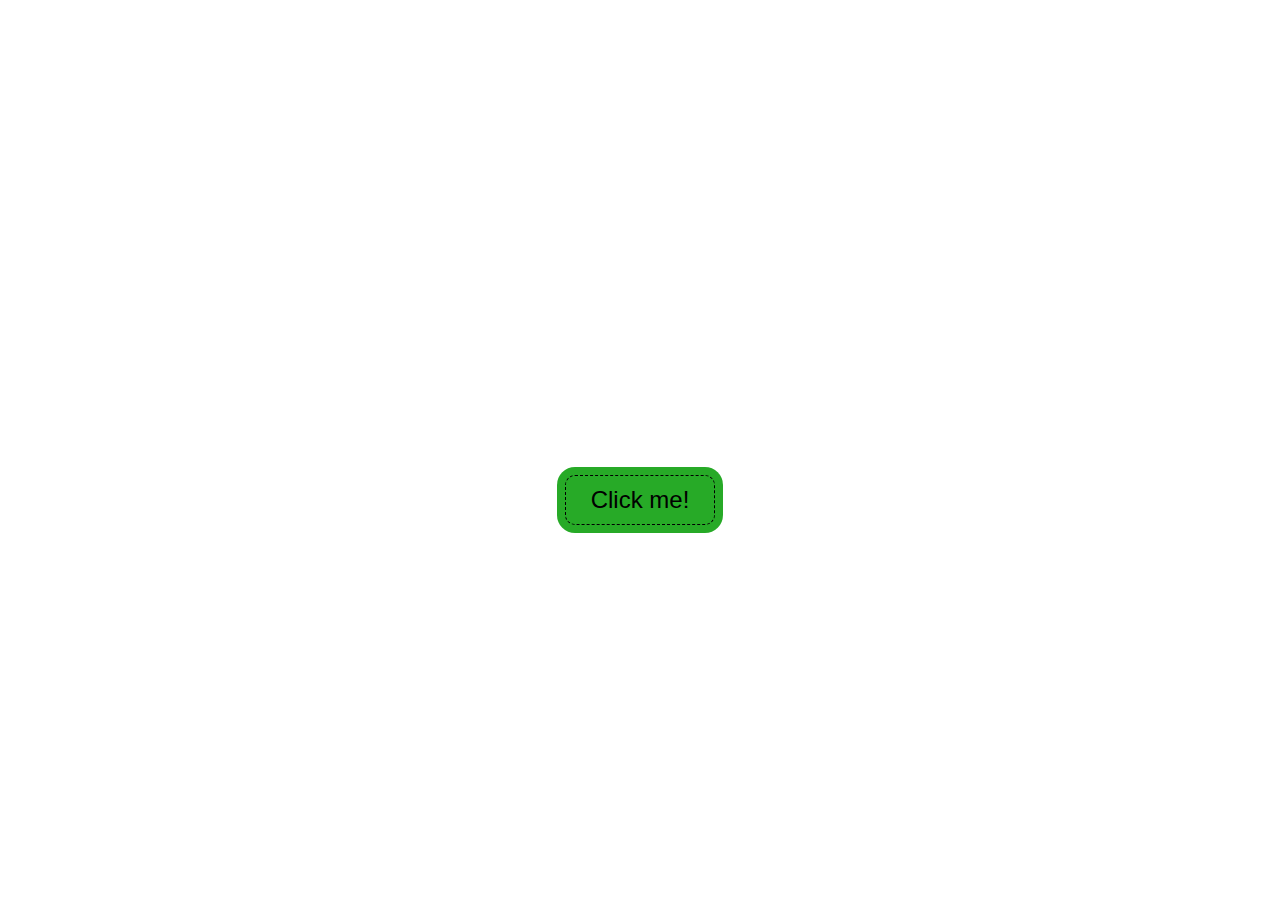
<file: click button/index.html>
<!DOCTYPE html>
<html lang="en">
<head>
    <meta charset="UTF-8">
    <meta name="viewport" content="width=device-width, initial-scale=1.0">
    <title>Switched Button</title>
    <style>
        body{
            margin: 0;
            padding: 0;
            background: white;
        }

        button{
            position: absolute;
            top: 50%;
            left: 50%;
            transform: translate(-50%, 50%);
            border: 1px dashed black;
            box-shadow: 0 0 0 8px rgb(39 , 170, 39);
            background-color: rgb(39, 170, 39);
            height: 50px;
            width: 150px;
            font-size: 1.5rem;
            border-radius: 10px;

        }
    </style>
</head>
<body>

    <button>Click me! </button>
    
</body>
</html>
</file>
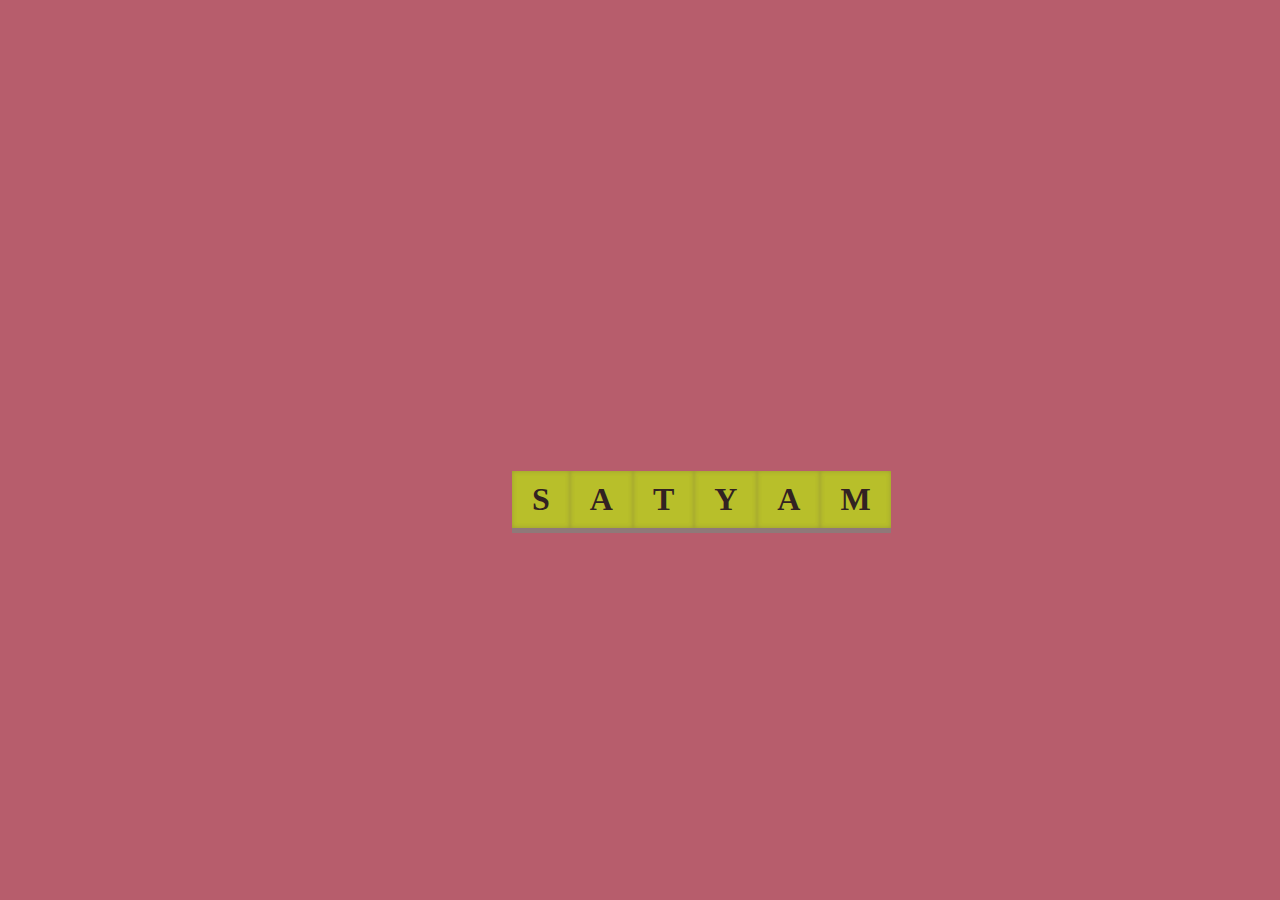
<file: Dancing Key Effect/index.html>
<!DOCTYPE html>
<html lang="en">
<head>
    <meta charset="UTF-8">
    <meta name="viewport" content="width=device-width, initial-scale=1.0">
    <title>Dancing Key Effect</title>
    <style>
        body{
            background: rgb(183, 93, 108);
        }
        h1{
            position: absolute;
            top: 50%;
            left: 40%;
        }

        h1 span {
            color: #322222;
            background: #b8bf2a;
            padding: 10px 20px;
            display: table-cell;
            box-shadow: inset 0 0 5px
                        rgba(88, 72, 72, 0.3),
                        0 5px 0 #8f7979;
            animation: animate 0.5s infinite;
        }
        @keyframes animate {
            0%{
                transform: translateY(0px);
            }
            50%{
                transform: translateY(-20px);
            }
            100%{
                transform: translateY(0px);
            }
        }
        h1 sapn:nth-child(1){
            animation-delay: 0.1s;
        }
        h1 span:nth-child(2){
            animation-delay: 0.2s;
        }
        h1 span:nth-child(3) {
            animation-delay: 0.3s;
        }
        h1 span:nth-child(4){
            animation-delay: 0.4s;
        }
        h1 span:nth-child(5){
            animation-delay: 0.5s;
        }
        h1 span:nth-child(6){
            animation-delay: 0.6s;
        }
    </style>
</head>
<body>
    <h1>
        <span>S</span>
        <span>A</span>
        <span>T</span>
        <span>Y</span>
        <span>A</span>
        <span>M</span>
    </h1>
    
</body>
</html>
</file>
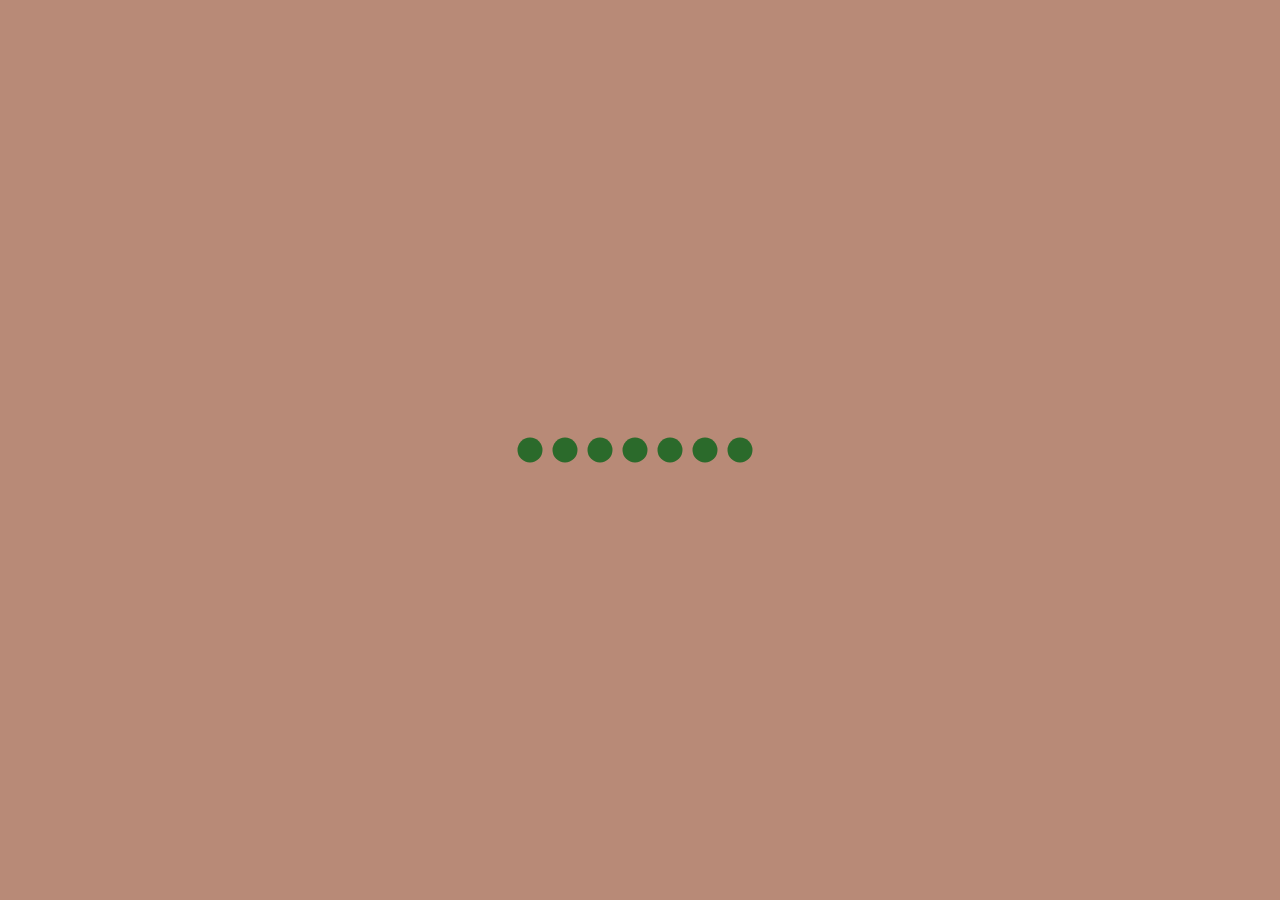
<file: Dot Loading Animated/index.html>
<!DOCTYPE html>
<html lang="en">
<head>
    <meta charset="UTF-8">
    <meta name="viewport" content="width=device-width, initial-scale=1.0">
    <link rel="stylesheet" href="style.css">
    <title>DOts Loading Animation</title>
</head>
<body>
    <div class="loader">
        <span></span>
        <span></span>
        <span></span>
        <span></span>
        <span></span>
        <span></span>
        <span></span>

    </div>
    
</body>
</html>
</file>
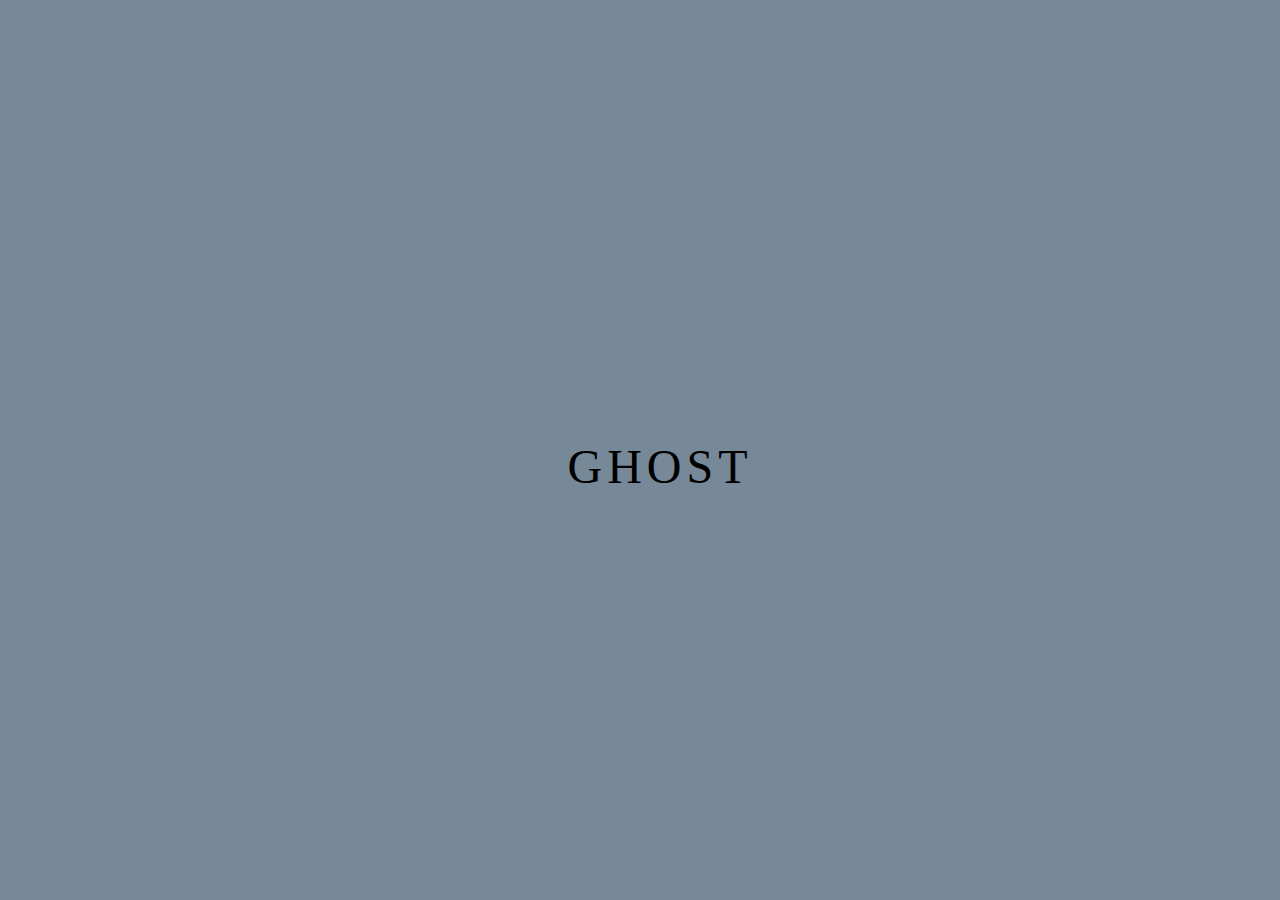
<file: Ghost text Animation/index.html>
<!DOCTYPE html>
<html lang="en">
<head>
    <meta charset="UTF-8">
    <meta name="viewport" content="width=device-width, initial-scale=1.0">
    <link rel="stylesheet" href="style.css">
    <title>Ghost Text Animation</title>
</head>
<body>
    <ul>
        <li>G</li>
        <li>H</li>
        <li>O</li>
        <li>S</li>
        <li>T</li>
    </ul>
    
</body>
</html>
</file>
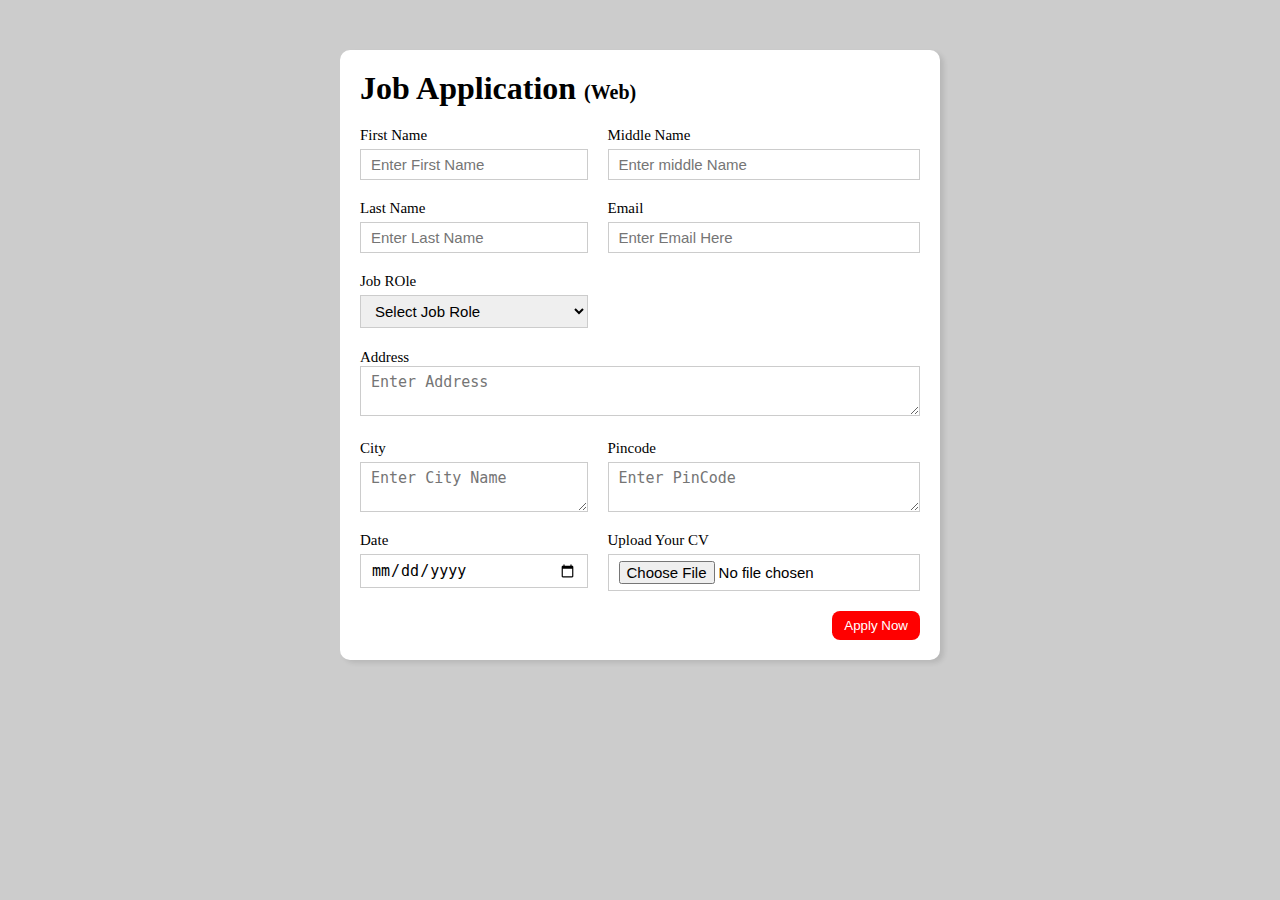
<file: Job Application/index.html>
<!DOCTYPE html>
<html lang="en">
<head>
    <meta charset="UTF-8">
    <meta name="viewport" content="width=device-width, initial-scale=1.0">
    <link rel="stylesheet" href="style.css">
    <title>Job Application </title>
</head>
<body>

    <div class="container">
        <div class="apply_box">
            <h1>
                Job Application
                <span class="title_small">(Web)</span>
            </h1>
            <form action="">
                <div class="form_container">
                    <div class="form_control">
                        <label for="first_name">First Name</label>
                        <input id="first_name" name="first_name" placeholder="Enter First Name"/>
                    </div>
                    <div class="form_control">
                        <label for="middle_name">Middle Name</label>
                        <input id="middle_name" name="middle_name" placeholder="Enter middle Name"/>
                    </div>
                    <div class="form_control">
                        <label for="last_name">Last Name</label>
                        <input id="last_name" name="last_name" placeholder="Enter Last Name"/>
                    </div>
                    <div class="form_control">
                        <label for="email">Email</label>
                        <input type="email" id="email" name="email" placeholder="Enter Email Here"/>
                    </div>
                    <div class="form_control">
                        <label for="job_role">Job ROle</label>
                        <select name="job_role" id="job_role">
                            <option value="">Select Job Role</option>
                            <option value="frontend">Frontend Developer</option>
                            <option value="backend">Backend Developer</option>
                            <option value="Full_stack">Full Stack Developer</option>
                            <option value="ui_ux">UI & UX Developer</option>
                            <option value="java_developer">Java Developer</option>
                            <option value="seo">SEO</option>
                            <option value=".net">Dot Net Developer</option>
                        </select>
                    </div>
                    <div class="textarea_control">
                        <label for="address">Address</label>
                        <textarea name="address" id="address" role="4" cols="50" placeholder="Enter Address"></textarea>
                    </div>
                    <div class="form_control">
                        <label for="city">City</label>
                        <textarea name="city" id="city" placeholder="Enter City Name"></textarea>
                    </div>
                    <div class="form_control">
                        <label for="pincode">Pincode</label>
                        <textarea name="pincode" id="pincode" type="number" placeholder="Enter PinCode"></textarea>
                    </div>
                    <div class="form_control">
                        <label for="date">Date</label>
                        <input value="12-08-2024" type="date" id="date" name="date"/>
                    </div>
                    <div class="form_control">
                        <label for="upload">Upload Your CV</label>
                        <input type="file" id="upload" name="upload"/>
                    </div>
                </div>
                <div class="button_container">
                    <button type="submit">Apply Now</button>
                </div>
            </form>
        </div>
    </div>
    
</body>
</html>
</file>
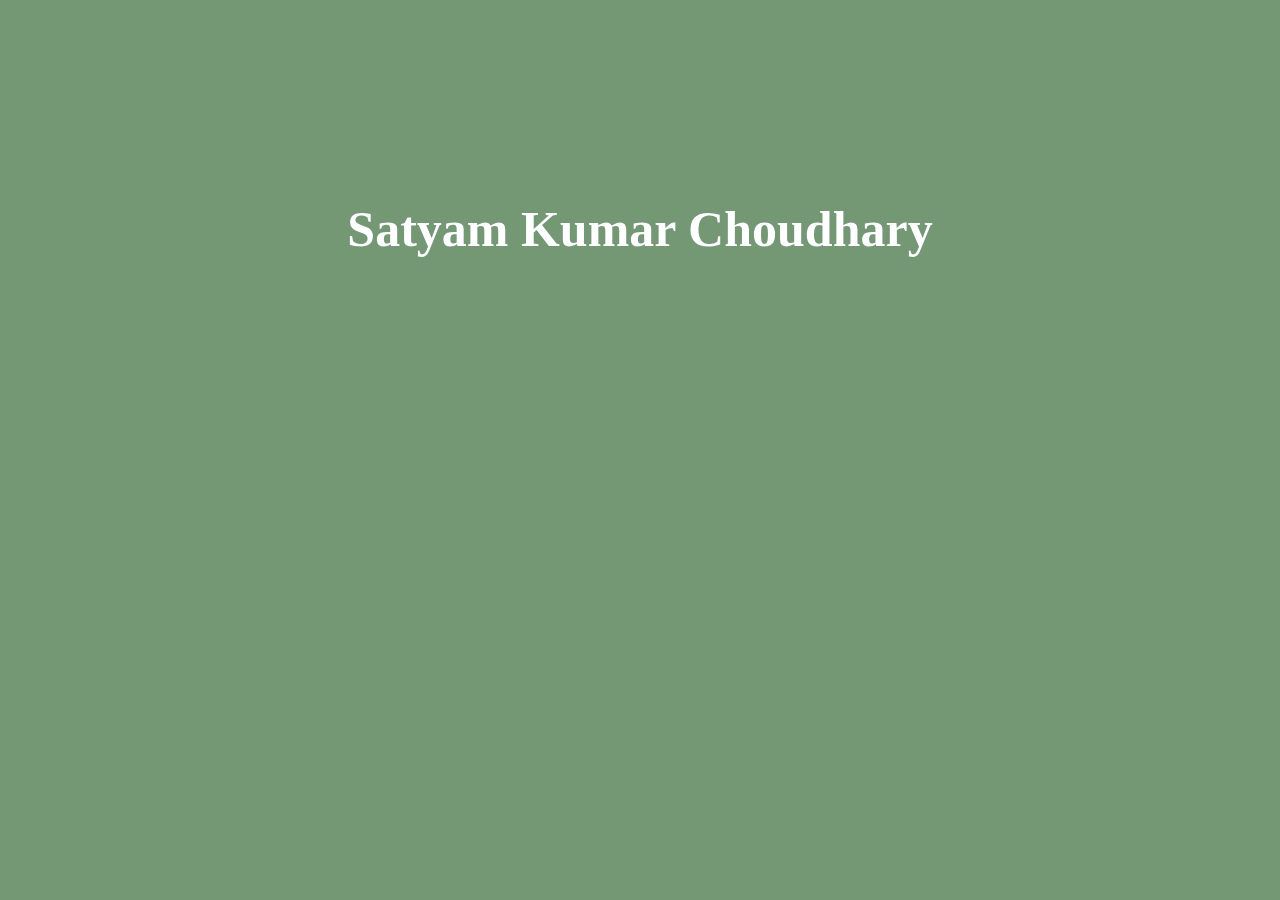
<file: liquide filling Effect/index.html>
<!DOCTYPE html>
<html lang="en">
<head>
    <meta charset="UTF-8">
    <meta name="viewport" content="width=device-width, initial-scale=1.0">
    <link rel="stylesheet" href="index.css">
    <title>Liquid Filling Effect</title>
</head>
<body>
    <center>
        <h1>Satyam Kumar Choudhary</h1>
    </center>
    
</body>
</html>
</file>
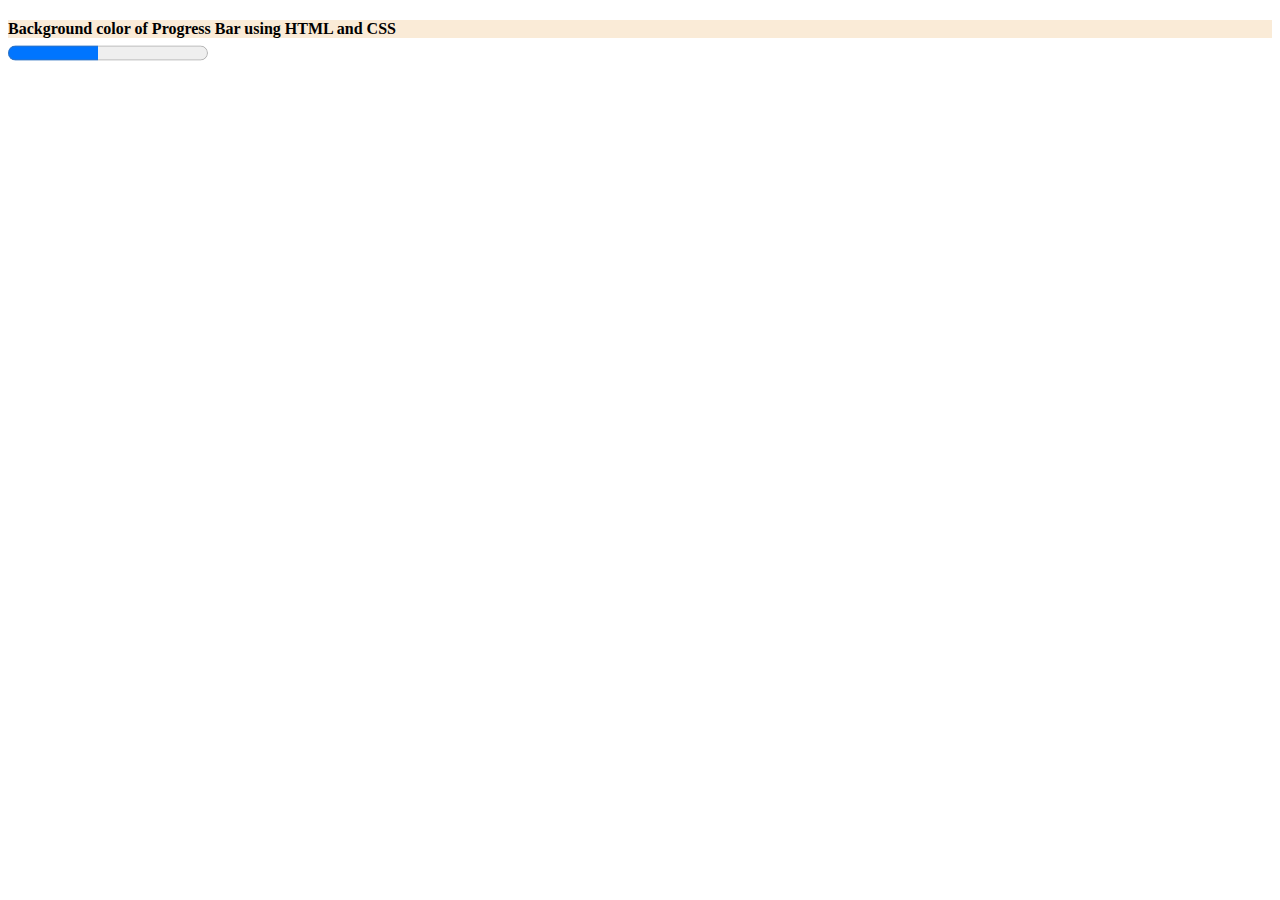
<file: Progress bar/index.html>
<!DOCTYPE html>
<html lang="en">
<head>
    <meta charset="UTF-8">
    <meta name="viewport" content="width=device-width, initial-scale=1.0">
    <title>Progress Bar</title>
    <style>
        h4{
            margin: 0;
            padding: 0;
            background-color: antiquewhite;
            margin-top: 20px;
            
        }
        progress{
            width: 200px;
            height: 30px;
            
        }

    </style>
</head>
<body>

    <h4>Background color of Progress Bar using HTML and CSS</h4>
    <progress value="45" max="100"></progress>
    
</body>
</html>
</file>
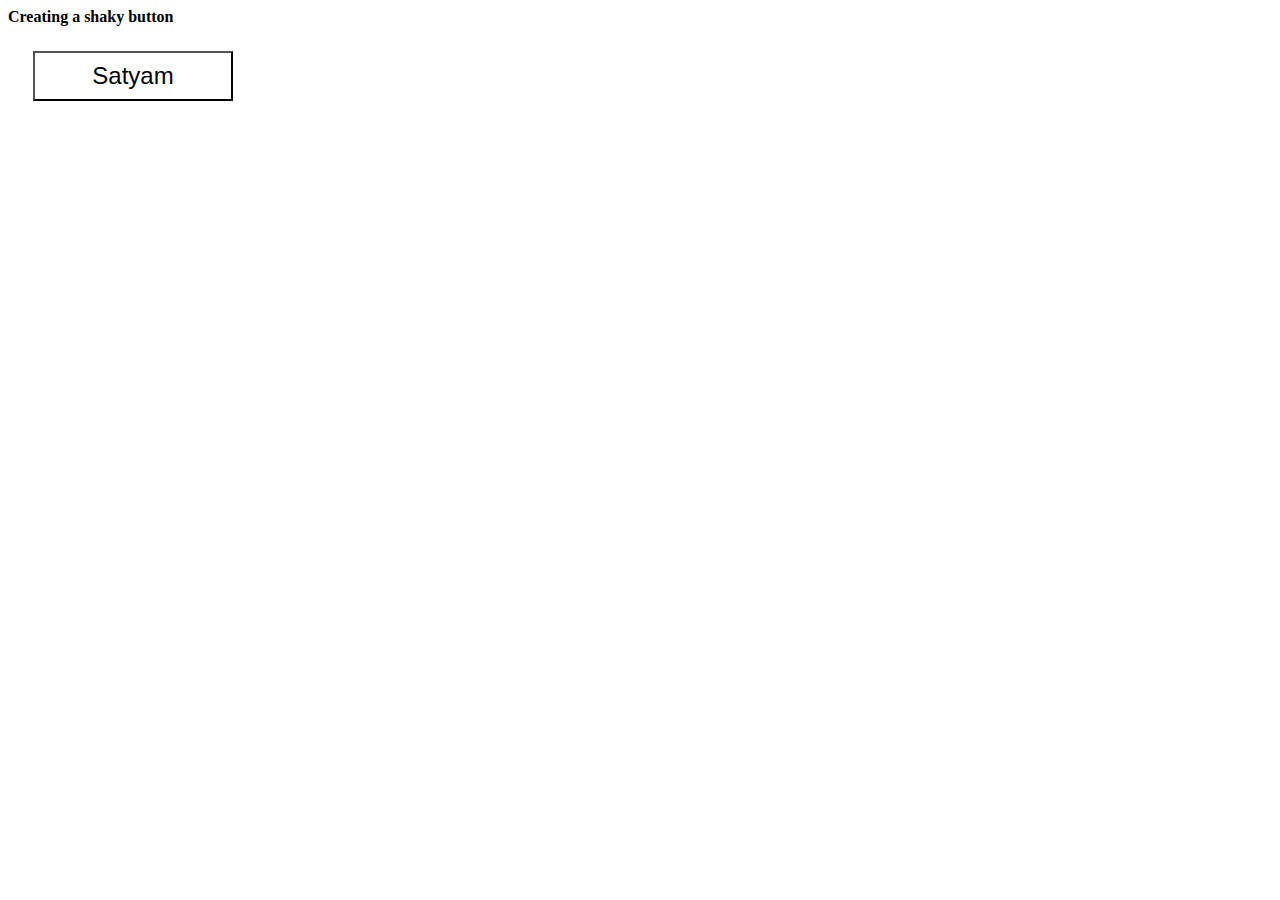
<file: shaky Button/index.html>
<!DOCTYPE html>
<html lang="en">
<head>
    <meta charset="UTF-8">
    <meta name="viewport" content="width=device-width, initial-scale=1.0">
    <link rel="stylesheet" href="shaky.css">
    <title>Shaky Button Effect</title>
</head>
<body>
    <b>Creating a shaky button</b>

    <p style="margin: 25px;">

        <button class="shaky-btn">
            Satyam
        </button>

    </p>
</body>
</html>
</file>
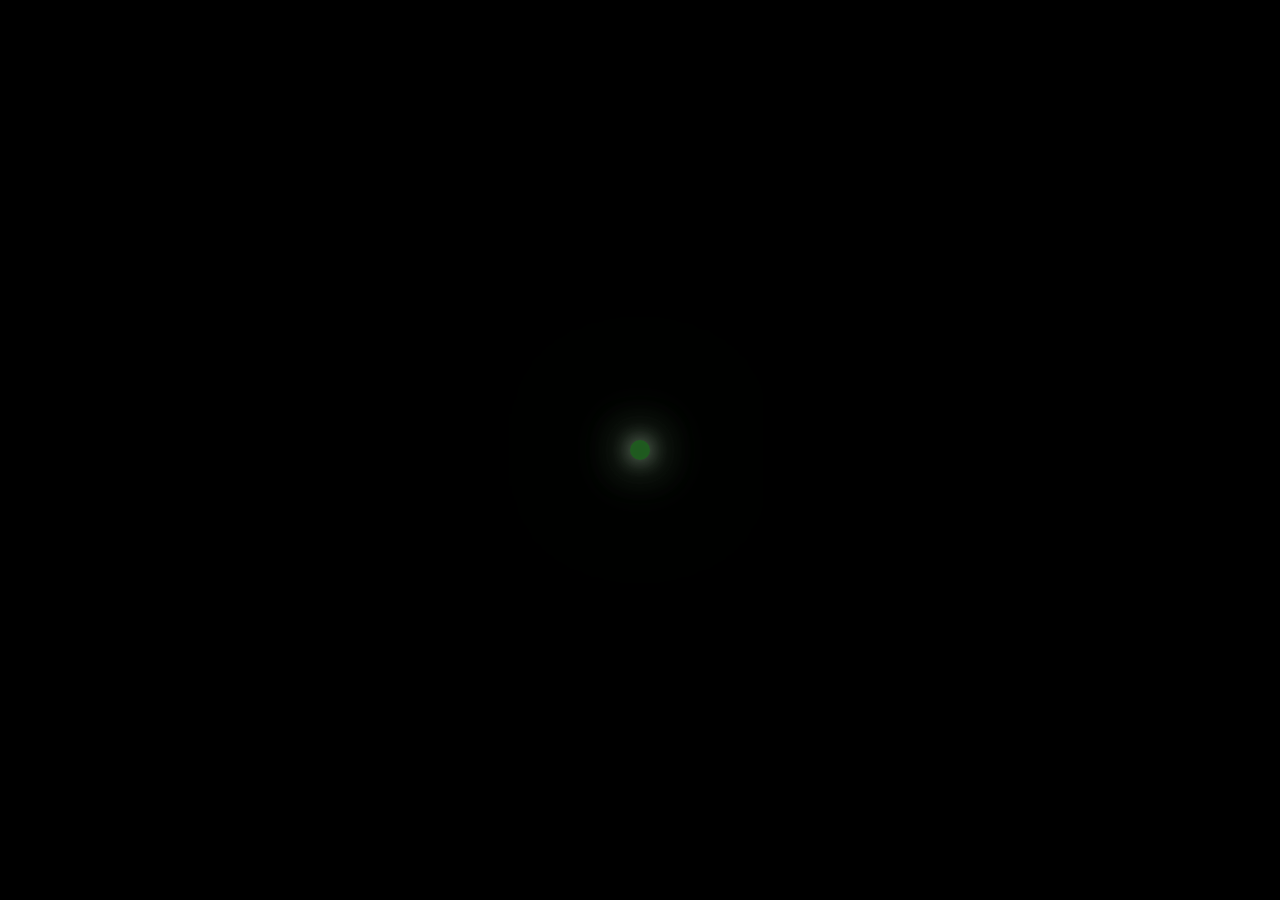
<file: Shock Wave effect/index.html>
<!DOCTYPE html>
<html lang="en">
<head>
    <meta charset="UTF-8">
    <meta name="viewport" content="width=device-width, initial-scale=1.0">
    <link rel="stylesheet" href="style.css">
    <title>Shock Wave Animation Effect</title>
</head>
<body>
    <div class="circle"></div>
    
</body>
</html>
</file>
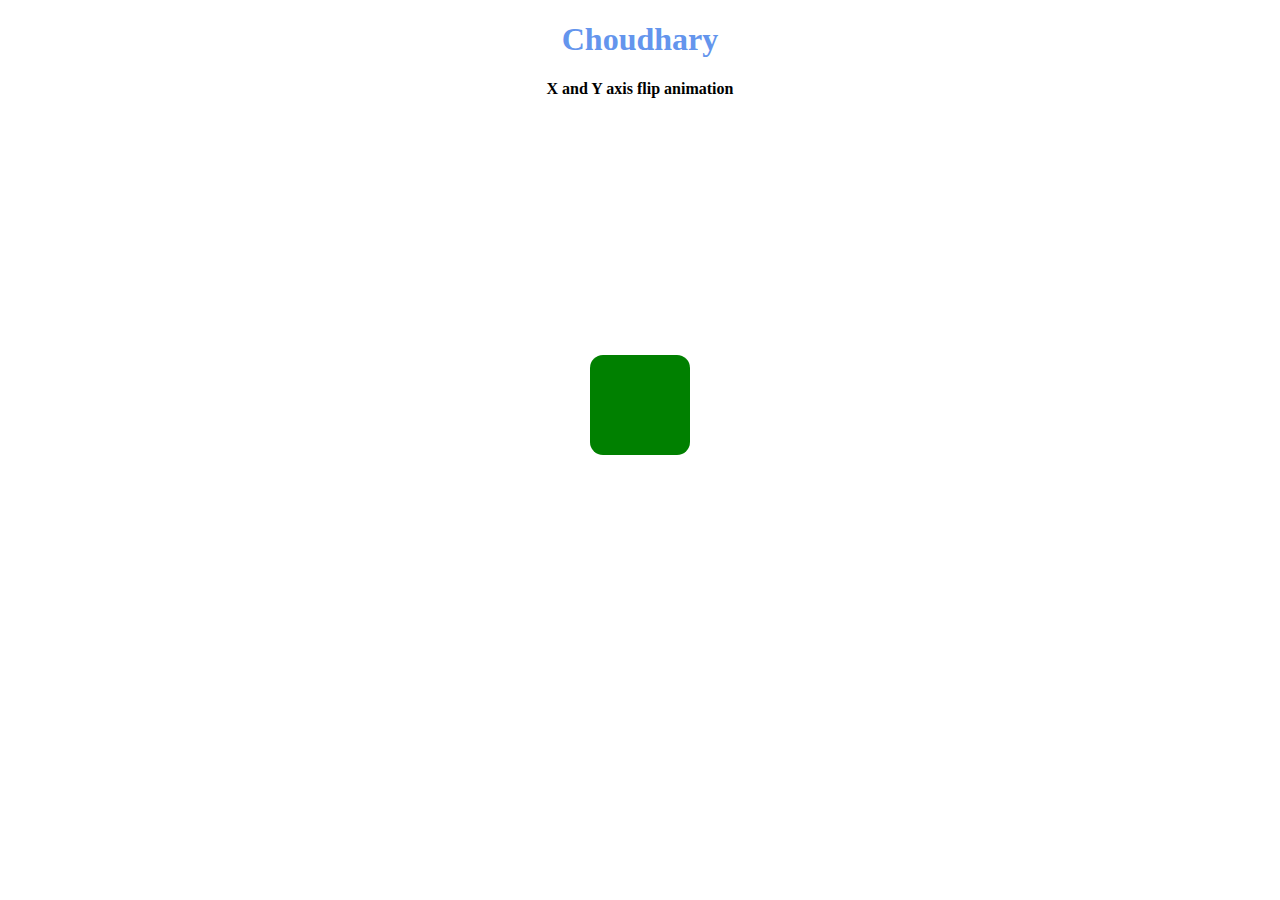
<file: X and Y axis flip animation effect/index.html>
<!DOCTYPE html>
<html lang="en">
<head>
    <meta charset="UTF-8">
    <meta name="viewport" content="width=device-width, initial-scale=1.0">
    <link rel="stylesheet" href="style1.css">
    <title>X and Y flip animation</title>
</head>
<body>
    <center>
        <h1>Choudhary</h1>
        <b>X and Y axis flip animation</b>
        <div class="saty"></div>
    </center>
    
</body>
</html>
</file>
<file: Dot Loading Animated/style.css>
body {
    margin: 0;
    padding: 0;
    background: rgb(184, 138, 119);
}

.loader {
    position: absolute;
    top: 50%;
    left: 50%;
    transform: translate(-50%, -50%);
    display: flex;
    align-items: center;
}

span {
    height: 25px;
    width: 25px;
    margin-right: 10px;
    border-radius: 50%;
    background-color: rgb(43, 106, 43);
    animation: loading 1s linear infinite;
}

@keyframes loading{
    0% {
        transform: translateX(0);
    }
    25% {
        transform: translateX(15px);
    }
    50% {
        transform: translateX(-15px);
    }
    100% {
        transform: translateX(0);
    }
}

span:nth-child(1) {
    animation-delay: 0.1s;
}
span:nth-child(2) {
    animation-delay: 0.2s;
}

span:nth-child(3){
    animation-delay: 0.3s;
}
span:nth-child(4){
    animation-delay: 0.4s;
}
span:nth-child(5){
    animation-delay: 0.5s;
}

span:nth-child(6){
    animation-delay: 0.6s;
}
</file>
<file: Ghost text Animation/style.css>
body{
    margin: 0;
    padding: 0;
    background: lightslategrey;
}

ul {
    position: absolute;
    top: 50%;
    left: 50%;
    transform: translate(-50%, -50%);
    display: flex;
    align-items: center;
}

li {
    list-style: none;
    font-size: 3em;
    letter-spacing: 5px;
    transition: 1s;
}

li:hover {
    filter: blur(70px);
    opacity: 0;
}

li:nth-child(1){
    animation-delay: 0.1s;
}
li:nth-child(2){
    animation-delay: 0.2s;
}
li:nth-child(3){
    animation-delay: 0.3s;
}
li:nth-child(4){
    animation-delay: 0.4s;
}
li:nth-child(5){
    animation-delay: 0.5s;
}
</file>
<file: Job Application/style.css>
*{
    margin: 0;
    padding: 0;
    box-sizing: border-box;
}

body{
    background-color: #ccc;
}

.container{
    max-width: 900px;
    margin: 0 auto;
}

.apply_box{
    max-width: 600px;
    padding: 20px;
    background-color: white;
    margin: 0 auto;
    margin-top: 50px;
    box-shadow: 4px 3px 5px rgba(1, 1, 1, 0.1);
    border-radius: 10px;
}

.title_small {
    font-size: 20px;
}

.form_container{
    margin-top: 20px;
    display: grid;
    grid-template-columns: repeat(auto-fit, mminmax(200px, 1fr));
    gap: 20px;

}

.form_control{
    display: flex;
    flex-direction: column;
}

label{
    font-size: 15px;
    margin-bottom: 5px;

}

input,
select,
textarea {
    padding: 6px 10px;
    border: 1px solid #ccc;
    font-size: 15px;
}

input:focus {
    outline-color: red;
}

.button_container{
    display: flex;

    justify-content: flex-end;
    margin-top: 20px;
}

button{
    background-color: red;
    border: transparent solid 2px;
    padding: 5px 10px;
    color: white;
    border-radius: 8px;
    transition: 03s ease-in;
}

button:hover{
    background-color: #ccc;
    border: 2px solid red;
    color: black;
    transition: 03s ease-in;
    cursor: pointer;
}

.textarea_control{
    grid-column: 1/ span 2;
}

.textarea_control textarea {
    width: 100%;
}

@media(max-width: 460px) {
    .textarea_control{
        grid-column: 1 span 1;
    }
    
}
</file>
<file: liquide filling Effect/index.css>
body {
    margin: 0;
    padding: 0;
    background: rgb(115, 152, 115);
}

h1 {
    margin: 200px 0;
    padding: 0;
    font-size: 50px;
    position: relative;
    color: rgb(62, 96, 97);
}

h1::before {
    content: "Satyam Kumar Choudhary";
    position: absolute;
    top: 0;
    left: 0;
    width: 100%;
    height: 100%;
    color: white;
    overflow: hidden;
    animation: animate 6s infinite;
}

@keyframes animate {
    0% {
        height: 25%;
    }
    25% {
        height: 50%;
    }
    50%{
        height: 65%;
    }
    75%{
        height: 40%;
    }
    100% {
        height: 25%;
    }
}
</file>
<file: shaky Button/shaky.css>
.shaky-btn {
    width: 200px;
    height: 50px;
    background: white;
    font-size: 24px;
    transform: shewX(-10deg);
    cursor: pointer;
}

.shaky-btn:hover {
    animation: shake 0.4s ease-out;
    border: 2px solid green;
    color: green;
}

@keyframes shake {
    0% {
        transform: shewX(-10deg);
    }
    25% {
        transform: shewX(10deg);
    }
    50% {
        transform: shewX(-10deg);
    }
    75%{
        transform: shewX(10deg);
    }
    100%{
        transform: shewX(-10deg);
    }
}
</file>
<file: Shock Wave effect/style.css>
body {
    margin: 0;
    padding: 0;
    background: black;
    display: flex;
    justify-content: center;
    align-items: center;
    height: 100vh;
}

.circle {
    width: 20px;
    height: 20px;
    background: rgb(31, 90, 31);
    border-radius: 50%;
    box-shadow: 0 0 20px rgb(127, 153, 127),
                0 0 40px rgb(127 , 153, 127),
                0 0 60px rgb(127, 153, 127),
                0 0 80px rgb(127, 153, 127), 
                0 0 120px rgb(127, 153, 127),
                0 0 220px rgb(127, 153, 127),
                0 0 320px rgb(127, 153, 127);
    transition: 2s;

}

.circle:hover {
    
    box-shadow: 0 0 0 30px rgb(83, 224, 83),
                0 0 0 60px rgb(83, 224, 83),
                0 0 0 100px rgb(83, 224, 83),
                0 0 0 120px rgb(82, 226, 82),
                0 0 0 200px rgb(37, 214, 37),
                0 0 0 400px rgb(27, 165, 27),
                0 0 0 450px rgb(63, 235, 63),
                
}
</file>
<file: X and Y axis flip animation effect/style1.css>
body {
    margin: 0;
    padding: 0;
}

h1 {
    color: cornflowerblue;
}

.saty {
    position: absolute;
    top: 45%;
    left: 50%;
    transform: translate(-50%, -50%);
    width: 100px;
    height: 100px;
    background: green;
    border-radius: 13px;
    animation: animate 2s linear infinite;
}


@keyframes animate { 
    0% { 
        transform: translate(-50%, -50%)  
          perspective(200px)  
          rotateX(0deg)  
          rotateY(0deg); 
    } 
    50% { 
        transform: translate(-50%, -50%) 
          perspective(200px)  
          rotateX(-180deg)  
          rotateY(0deg); 
    } 
    100% { 
        transform: translate(-50%, -50%) 
          perspective(200px)  
          rotateX(-180deg) 
          rotateY(-180deg); 
    } 
}
</file>
